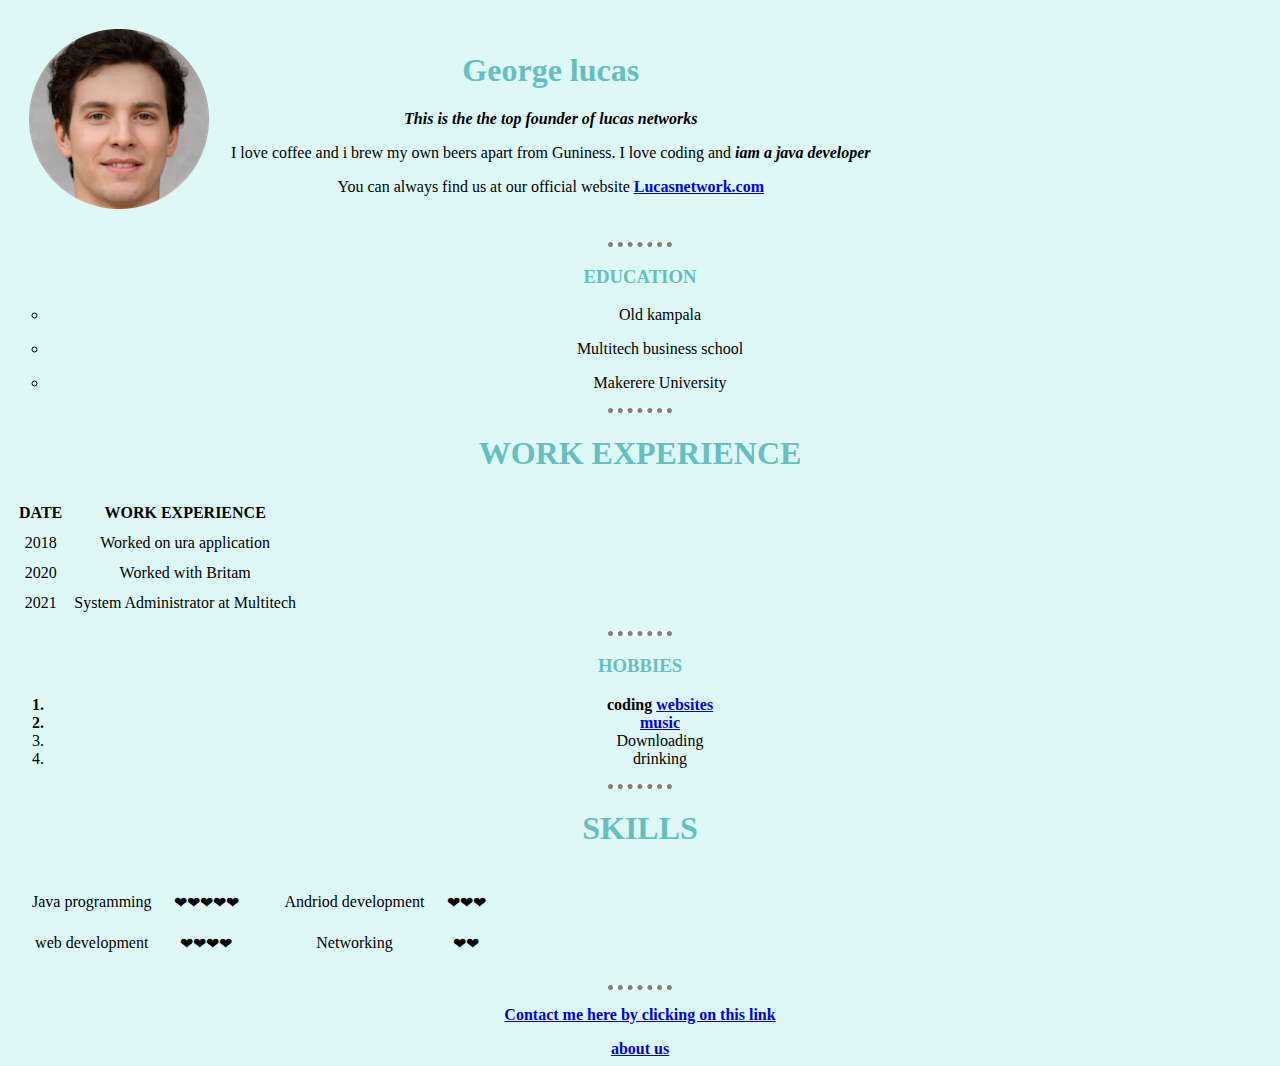
<file: index.html>
<!DOCTYPE html>
<html lang="en">

<head>
    <meta charset="UTF-8">
    <meta name="viewport" content="width=device-width, initial-scale=1.0">
    <title>George 🔥</title>
    <link rel="stylesheet" href="css/style.css">
</head>

<body>
    <!--strong makes the text bold -->

    <TABLE cellspacing="20">
        <tr>
            <td> <img src="pictures\fake.png" alt="this is a bio image"> </td>

            <td>
                <h1>George lucas</h1>
                <strong><em><p>This is the the top founder of lucas networks</p></em></strong>
                <p>I love coffee and i brew my own beers apart from Guniness. I love coding and <strong><em>iam a java developer</em></strong></p>
                <p>You can always find us at our official website <strong><a href="https://crop-circle.imageonline.co/">Lucasnetwork.com</a></strong></p>
            </td>
        </tr>



    </TABLE>


    <hr size="8" noshade="red" color="red">
    <h3>EDUCATION </h3>
    <ul type="circle">
        <li>
            <P>Old kampala</P>
        </li>
        <li>
            <p>Multitech business school</p>
        </li>
        <li>
            <p>Makerere University </p>
        </li>
    </ul>
    <hr>

    <h1>WORK EXPERIENCE</h1>
    <TAble cellspacing="10">
        <THead>
            <tr>
                <th>DATE</th>
                <th>WORK EXPERIENCE</th>

            </tr>
        </THead>
        <Tbody>
            <tr>
                <td>2018</td>
                <td>Worked on ura application</td>
            </tr>
            <tr>
                <td>
                    2020
                </td>
                <td>Worked with Britam</td>
            </tr>
            <tr>
                <td>2021</td>
                <td>System Administrator at Multitech</td>
            </tr>

        </Tbody>
    </TAble>

    <hr>

    <h3>HOBBIES</h3>
    <OL type="1">
        <strong><li>coding <a href="https://www.youtube.com/results?search_query=coding+videos">websites</a></li></strong>
        <strong><li> <a href="https://www.youtube.com">music </a></li></strong>
        <li>Downloading</li>
        <li>drinking </li>

    </OL>
    <hr>


    <h1>SKILLS</h1>
    <table>
        <tr>
            <td>
                <TABle cellspacing="20">
                    <tr>
                        <td>Java programming</td>
                        <td>❤❤❤❤❤</td>
                    </tr>
                    <tr>
                        <td>web development</td>
                        <td>❤❤❤❤</td>
                    </tr>
                </TABle>
            </td>
            <td>
                <TABle cellspacing="20">
                    <tr>
                        <td>Andriod development
                        </td>
                        <td>❤❤❤</td>
                    </tr>
                    <tr>
                        <td>Networking</td>
                        <td>❤❤</td>
                    </tr>
                </TABle>
            </td>

        </tr>

    </table>
    <hr>
    <strong><p><a href="contactus.html"> Contact me here by clicking on this link</a></p></strong> <strong><a href="contactus.html">about us</a></strong>

</body>

</html>
</file>
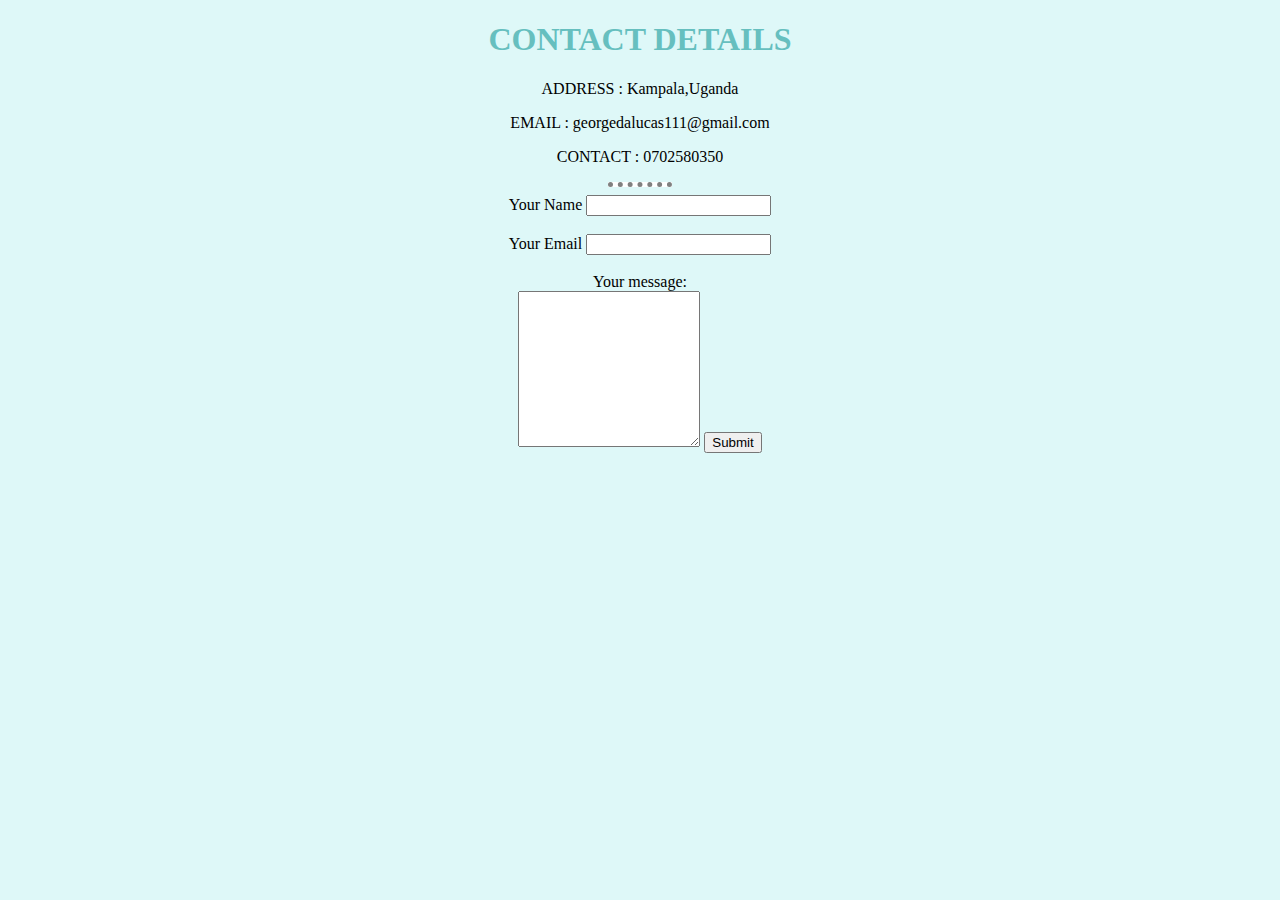
<file: contactus.html>
<!DOCTYPE html>
<html lang="en">

<head>
    <meta charset="UTF-8">
    <meta name="viewport" content="width=device-width, initial-scale=1.0">
    <title>Contact us</title>
    <link rel="stylesheet" href="css/style.css">
</head>

<body>

    <h1>CONTACT DETAILS</h1>
    <P>ADDRESS : Kampala,Uganda</P>
    <p>EMAIL : georgedalucas111@gmail.com</p>
    <P>CONTACT : 0702580350</P>
    <hr>

    <form action="georgedalucas111@gmail.com" enctype="text/plain" method="post">
        <label for="">Your Name</label>
        <input type="text" name="Your Name"><br><br>
        <label for="">Your Email</label>
        <input type="email" name="Your Email"><br><br>
        <label for="">Your message:</label><br>
        <textarea name="" id="" cols="20" rows="10"></textarea>
        <input type="submit">


    </form>

</body>

</html>
</file>
<file: css/style.css>
body {
    background-color: #def8f8;
    text-align: center;
}

hr {
    background-color: white;
    border-style: dotted none none;
    height: 0px;
    width: 5%;
    border-color: grey;
    border-width: 5px;
}

h1 {
    color: #66bfbf;
}

h3 {
    color: #66bfbf;
}

img:hover {
    background-color: gold;
}

.pro {
    text-decoration: underline;
}
</file>
